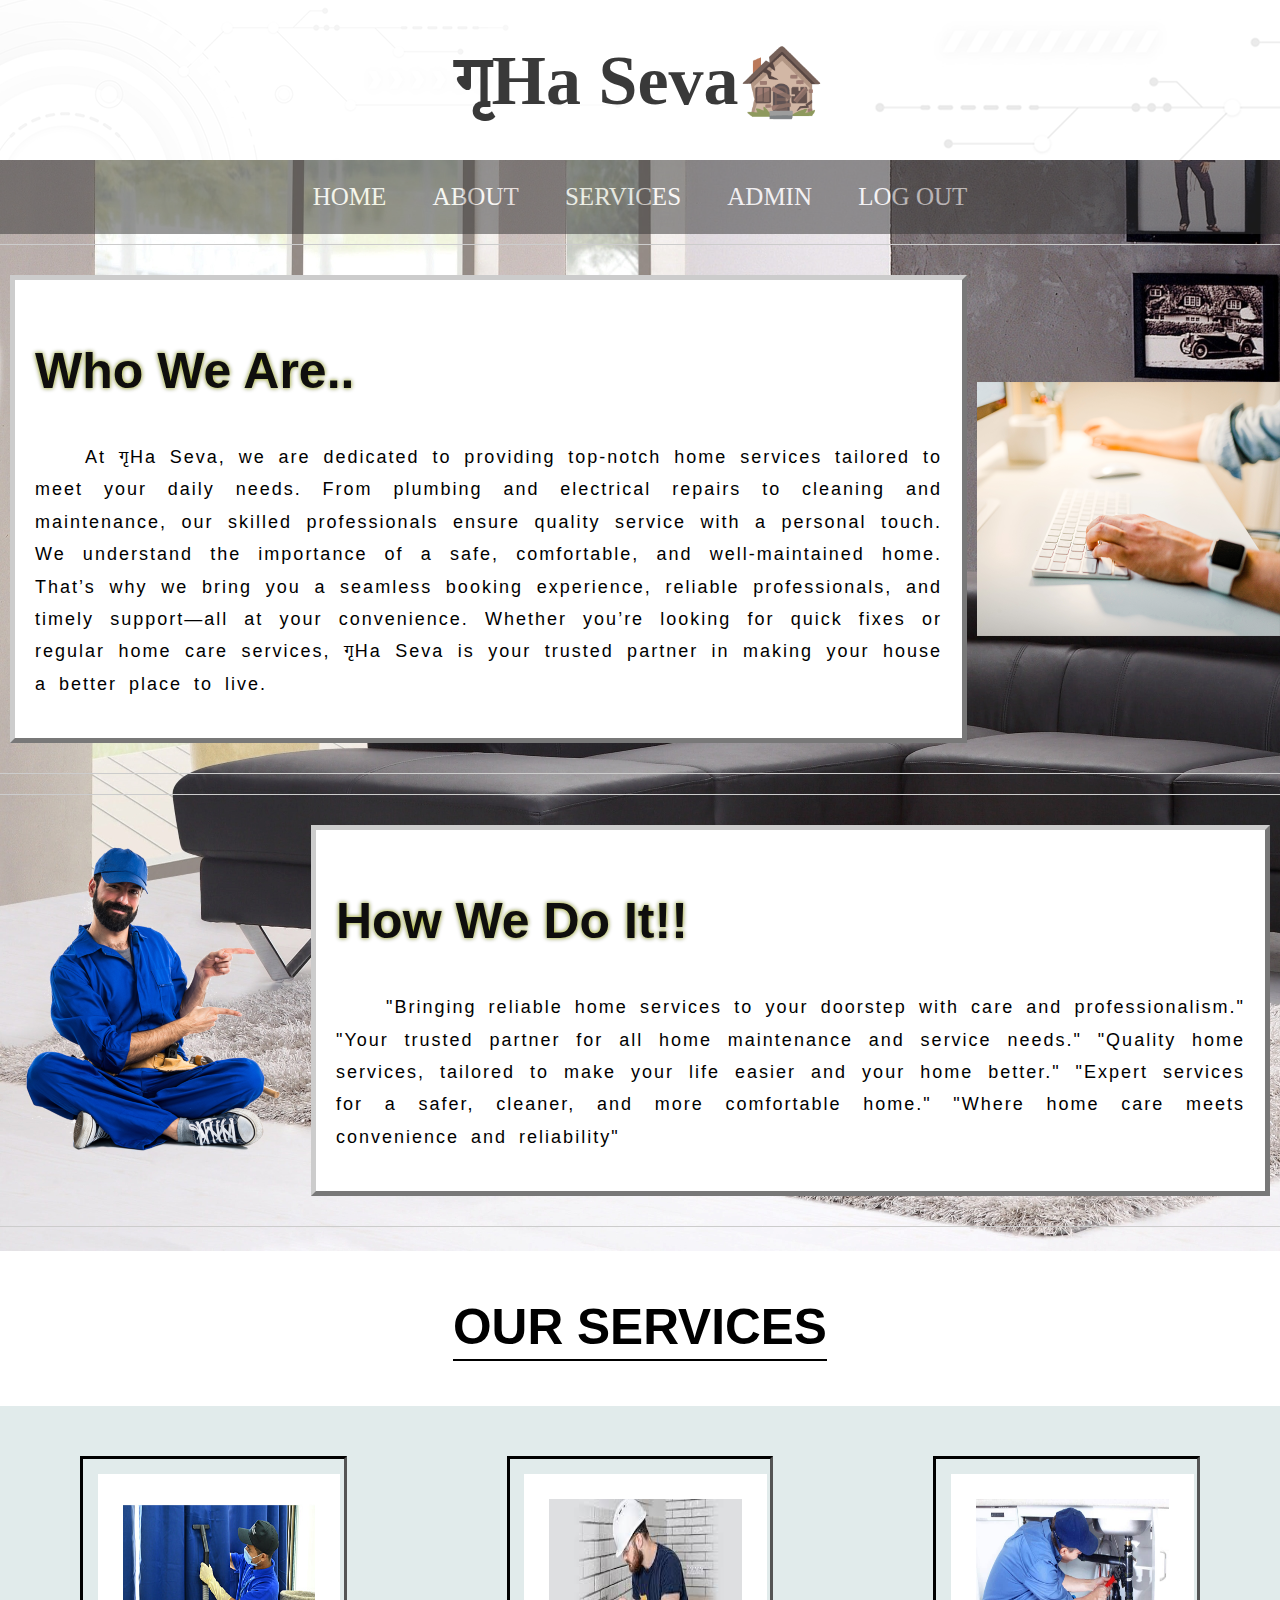
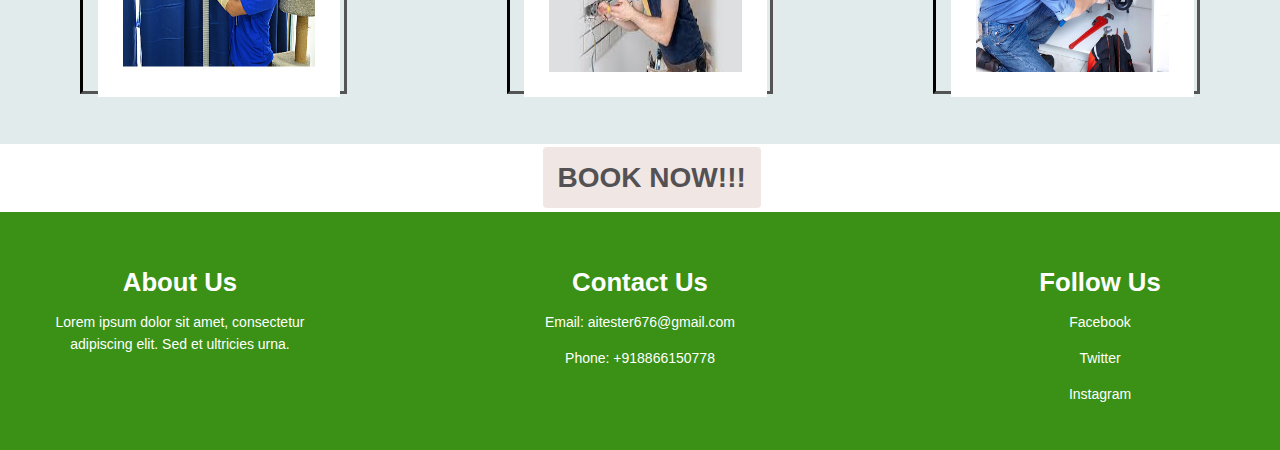
<file: index.html>
<!DOCTYPE html>
<html lang="en">
<head>
    <meta charset="UTF-8">
    <meta name="viewport" content="width=device-width, initial-scale=1.0">
    <title>Homepage</title>
    <style>
        body {
            margin: 0;
            max-width:100%;
            font-family: Arial, sans-serif;
            background-image: url(bgsofa2.jpg);
            background-repeat: no-repeat;
            object-fit: cover;
            /*font-family:monospace;*/
            /*background-attachment: fixed;*/
        }

        nav {
            background-color: #333;
            color: #fff;
            padding: 25px;
            text-align: right;
            font-size: 25px;
            text-align: center;
            padding: 20px;
            
        }
        
        nav ul {
            list-style-type: none;
            margin: 0;
            padding: 0;
        }

        nav ul li {
            display: inline;
        }

        nav ul li a {
            text-decoration: none;
            color: #fff;
            padding: 10px 20px;
        }

        nav ul li a:hover {
            background-color: #555;
            
        }

        .content {
            display: flex;
            flex-direction: column;
            align-items: center;
            justify-content: center;
        }

        .section {
            padding: 20px;
            margin: 10px;
            border: 1px solid #ccc;
            width: 100%;
            /*height:100%;*/
        }

        .section1,
        .section2 {
            display: flex;
            justify-content: space-between;
            align-items: center;
            height:100%;
            /*background-color: aqua;*/
            width:100%;
        }

        .section1 img,
        .section2 img {
            max-width: 100%;
            height: 100%;
        }
        .content-text p{
            text-align: justify;
            text-indent: 50px;
            letter-spacing: 2px;
            line-height: 1.8;
            word-spacing: 5px;
        }
        .content-text h2{
            color:rgb(15, 14, 14);
            font-size: 50px;
            text-shadow: 0 0 4px #d3df1f, 0 0 5px #8484d3;
        }

        

        .content-text {
            flex: 1;
            padding: 20px;
            margin: 10px;
            border: 5px outset #ccc;
            background-color:#ffffff;
        }
        /*img{
            height: 20px;
            object-fit: cover;
        }*/
        /* .container {
            max-width: 2500px;
            width:95%;
            height:600px;
            margin: 20px -28rem;
            overflow: hidden;
            ackground-color:white;
            padding-inline: -50%;
            padding: 50px;
            column-gap: 50px;
            margin-top: 350px;
            position:relative;
            background-color:#012c51;
        } */
        /* .services {
            width: 11em;
            height: 430px;
            display: inline-block;
            box-sizing: border-box;
            column-gap: 50px;
            text-align: center;
            padding: 0px;
            border: 0.5px solid #ccc;
            margin: 0px 210px 150px 40px;
            cursor: pointer;
            transition: transform 0.3s ease-in;
            object-fit: cover;
            background-color: rgb(8, 8, 8);
            
        }
        .services:hover {
            transform: scale(1.1);
            background-color: #f0f0f0;
            box-shadow: 0 10px 20px rgba(145, 92, 182, .4);
        } */
        /* .buttons{
            background-color: aqua;
            height:100%;
            width:100%;
            float:right;
            vertical-align: middle;
        } */
        .si cnt1{
            width:100%;
        }
        .si cnt2{
            width:100%;
        }
        .si cnt3{
            width:100%;
        }
        /* .btn {
            color: #FFF;
            border: 2px solid rgb(216, 2, 134);
            border-radius: 0px;
            padding: 18px 36px;
            display: inline-block;
            font-family: "Lucida Console", Monaco, monospace;
            font-size: 14px;
            letter-spacing: 1px;
            cursor: pointer;
            box-shadow: inset 0 0 0 0 #D80286;
            -webkit-transition: ease-out 0.4s;
            -moz-transition: ease-out 0.4s;
            transition: ease-out 0.4s;
            background-color: rgb(155, 89, 231);
            object-position: center;
            margin-left:300px;
            
        }
        .btn:hover {
            box-shadow: inset 400px 0 0 0 #D80286;
        } */
        
        /*.btn_3{
            margin: 150px;
        }*/
        .container1 {
            text-align: center;
            margin-bottom: -300px;
            /* background-color: #d5ecbb; */
            font-size: 155%;
        }

        .underline {
            position: relative;
            display: inline-block;
            margin-bottom: 350px;
        }

        .underline::after {
            content: '';
            position: absolute;
            left: 0;
            bottom: -5px; /* Adjust the thickness of underline */
            width: 100%;
            height: 2px; /* Adjust the thickness of underline */
            background-color: #000; /* Set underline color */
            transition: width 0.3s ease;
        }

        .underline:hover::after {
            width: 0;
        }
       
        .header {
            padding: 80px;
            text-align: center;
            /*background: #1abc9c;*/
            color: rgb(8, 8, 8);
            background-image: url(banner-bg.png);
            position: relative;
        }
        .centered{
            
            position: absolute;
            top: 50%;
            left: 50%;
            transform: translate(-50%, -50%);
            font-family:monospace;
            font-size: 35px;
            font-family: Gabriola;
            opacity: 80%;
            /*color: rgba(0, 0, 0, 0.5);*/
        }
        .nav1{
            font-family: myfirstfont;
            /*position: fixed;*/
            overflow: hidden;
            padding: 23px;
            opacity: 50%;
            
        }
       
        .footer{
            background-color: #ccc;
            padding: 2rem 2rem;
            text-align: center;
            
        }
        .foot{
            display: inline-block;
            /*width:500px:*/
            border: 2px solid;
            padding: 1rem 1rem;
            vertical-align: middle;
            
        }
        /* .x{
            margin-left: 100px;
            justify-content: space-between;
        } */
        .container1{
            margin-top: 10px;
        }
        .container {
            display: flex;
            justify-content: space-between; /* Adjust as needed */
            background-color: rgb(225, 235, 235);

        }
        .box {
            flex: 1;
            margin: 50px 80px; /* Adjust margin as needed */
            border: 3.5px inset black;
            max-width: 80%;
            max-height: 120%;
            padding: 15px 10px 25px 10px;
        }
        .box img {
            width: 80%;
            height: 90%;
            /* margin: 5%; */
        
            margin-left: 2%; 
            border: 25px solid white;
        }
        .containerbtn {
            display: flex;
            justify-content: space-between; /* Adjust as needed */
            align-items: center; /* Vertically center the content */
            margin-left: 42%;
        }
        .button {
            border-radius: 4px;
            background-color: #f0e6e3;
            border: none;
            color: #535153;
            text-align: center;
            font-size: 28px;
            padding: 15px;
            width: 200px;
            transition: all 0.5s;
            cursor: pointer;
            margin: 5px;
            
        }
        
        .button span {
            cursor: pointer;
            display: inline-block;
            position: relative;
            transition: 0.5s;
        }
        .button span:after {
            content: '\00bb';
            position: absolute;
            opacity: 0;
            top: 0;
            right: -20px;
            transition: 0.5s;
        }
        .button:hover span {
            padding-right: 25px;
        }

        .button:hover span:after {
            opacity: 1;
            right: 0;
        }
        
        footer {
            background-color: #3a9115;
            color: #ffffff;
            padding: 20px;
            text-align: center;
            display: flex;
            flex-wrap: wrap;
            justify-content: space-between;
        }
        .footer-section {
            flex: 1 0 300px; /* Flex basis to limit maximum width */
            margin: 10px;
            max-width: 300px; /* Limit maximum width */
            font-size: 22px;
        }
        .footer-section h3 {
            margin-bottom: 10px;
        }
        .footer-section p {
            font-size: 14px;
            line-height: 1.6;
        }

          /* Responsive adjustments */
        @media only screen and (max-width: 768px) {
        .footer-section {
            flex-basis: 100%; /* Change flex basis for responsiveness */
            max-width: 100%; /* Adjust max-width for responsiveness */
        }
  }
    </style>
</head>
<body>
    <div class="header">
        <div class="centered">
            <h1>गृHa Seva🏚️</h1>
        </div>
    </div>
    <nav class="nav1">
       <ul>
            
            <li><a href="#">HOME</a></li>
            
            <li><a href="#abt">ABOUT</a></li>
            <li><a href="#cnt">SERVICES</a></li>
            <li><a href="adminpg.html">ADMIN</a></li>
            <li><a href="lgn.php">LOG OUT</a></li>
        </ul>
    </nav>


<div class="content" id="abt">
    <div class="section section1">
        <div class="content-text">
            <h2>Who We Are..</h2>
            <p style="font-size:18px">At गृHa Seva, we are dedicated to providing top-notch home services tailored to meet your daily needs. From plumbing and electrical repairs to cleaning and maintenance, our skilled professionals ensure quality service with a personal touch.

                We understand the importance of a safe, comfortable, and well-maintained home. That’s why we bring you a seamless booking experience, reliable professionals, and timely support—all at your convenience.
                
                Whether you’re looking for quick fixes or regular home care services, गृHa Seva is your trusted partner in making your house a better place to live.</p>
        </div>
        <img src="img-10(1).png" alt="Image">
    </div>
    <div class="section section2">
        <img src="professional1-img.png" alt="Image">
        <div class="content-text" id="content-text2">
            <h2>How We Do It!!</h2>
            <p style="font-size:18px">
                "Bringing reliable home services to your doorstep with care and professionalism."
"Your trusted partner for all home maintenance and service needs."
"Quality home services, tailored to make your life easier and your home better."
"Expert services for a safer, cleaner, and more comfortable home."
"Where home care meets convenience and reliability" </div>
    </div>
    <br>
    <div class="container1">
        <h1 class="underline">OUR SERVICES</h1>
      </div>
      <div class="container" id="cnt">
        <div class="box">
          <img src="cl.jpeg" alt="Image 1">
        </div>
        <div class="box">
          <img src="el.jpg" alt="Image 2">
        </div>
        <div class="box">
          <img src="pl.jpg" alt="Image 3">
        </div>
      </div>
    
</div>

<!-- <div class="btn_class">
    <form action="book.php">
    <div><button class="btn" id="btn_1" value="book.php">Book</button><button class="btn" id="btn_2">BOOK</button><button class="btn" id="btn_3">BOOK</button>
    </form>
</div> -->
<br>
<div class="containerbtn">
    
    <div class="box4">
        <a href="book.php" class="button"><span><b>BOOK NOW!!!</b></span></a>
    </div>
    
</div>
<br>
<footer>
    <div class="footer-section">
      <h3>About Us</h3>
      <p>Lorem ipsum dolor sit amet, consectetur adipiscing elit. Sed et ultricies urna.</p>
    </div>
    <div class="footer-section">
      <h3>Contact Us</h3>
      <p>Email: aitester676@gmail.com</p>
      <p>Phone: +918866150778</p>
    </div>
    <div class="footer-section">
        <h3>Follow Us</h3>
        <p><a href="https://www.facebook.com" target="_blank" style="text-decoration: none; color: inherit;">Facebook</a></p>
        <p><a href="https://www.twitter.com" target="_blank" style="text-decoration: none; color: inherit;">Twitter</a></p>
        <p><a href="https://www.instagram.com" target="_blank" style="text-decoration: none; color: inherit;">Instagram</a></p>
    </div>
    
  </footer>
  
</body>
</html>
</file>
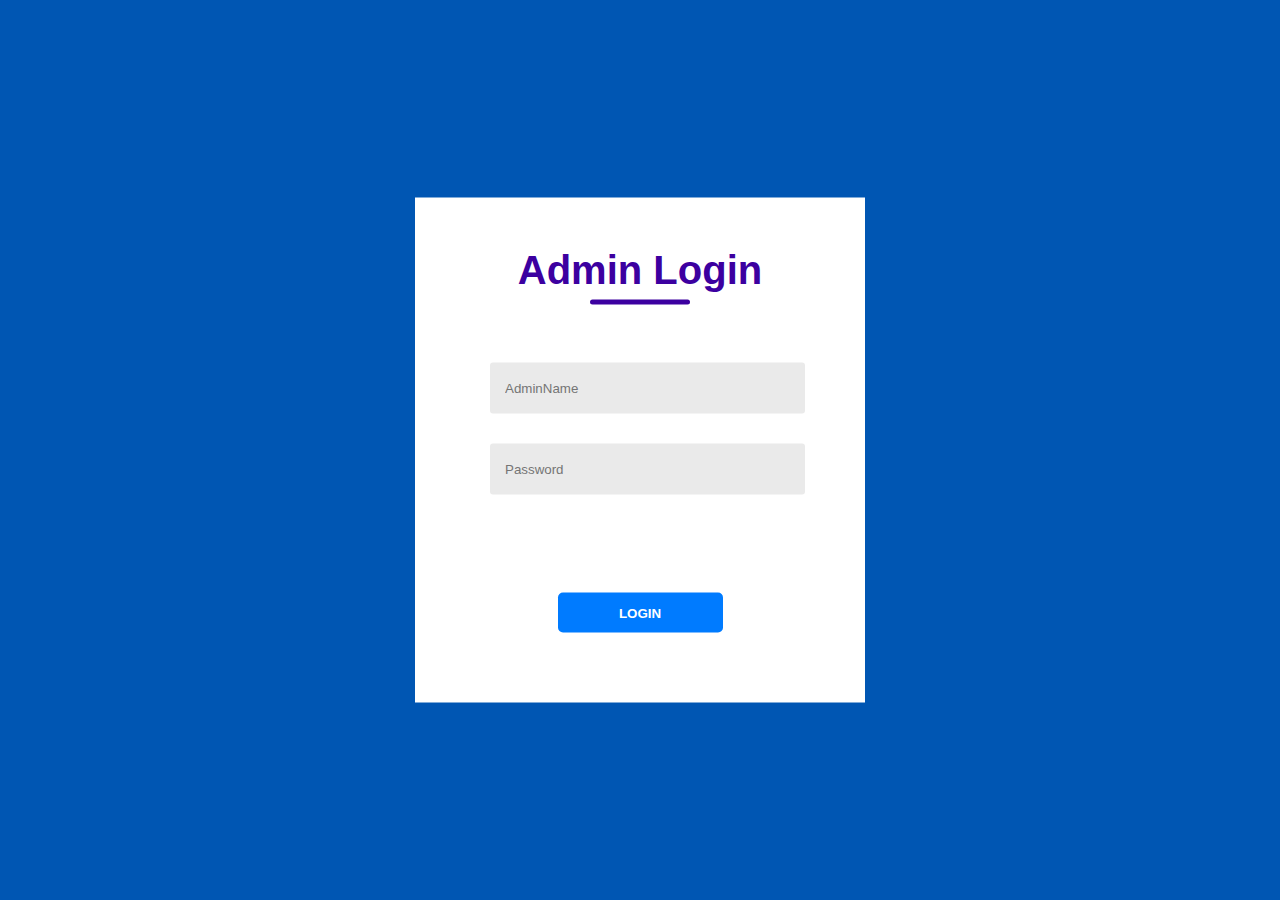
<file: adminpg.html>
<!DOCTYPE html>
<html lang="en">
<head>
    <meta charset="UTF-8">
    <meta http-equiv="X-UA-Compatible" content="IE=edge">
    <meta name="viewport" content="width=device-width, initial-scale=1.0">
    <title>Document</title>
    <link rel="stylesheet">
    <style>
        *{
    margin:0;
    padding:0;
    font-family:'Poppins',sans-serif;
    box-sizing: border-box;
}
.container{
    width: 100%;
    height: 100vh;
    background-color: #0056b3;
    background-position: center;
    background-size: cover;
    position: relative;

}
.form-box{
    width:90%;
    max-width: 450px;
    position: absolute;
    top:50%;
    left:50%;
    transform: translate(-50%,-50%);
    background: #ffffff;
    padding: 50px 60px 70px;
    text-align: center;
}
.form-box h1{
	font-size: 40px;
	margin-bottom: 70px;
	color: #3c00a0;
	position: relative;
}
.form-box h1::after{
    content:'';
    width:100px;
    height: 5px;
    border-radius: 3px;
    background: #3c00a0;
    position: absolute;
    bottom: -12px;
    left:50%;
    transform:translate(-50%);
}
.input-field{
    background: #eaeaea;
    margin:15px 0;
    border-radius: 3px;
    display: flex;
    align-items: center;
    max-height: 65px;
    transition: max-height 0.5s;
    overflow: hidden;
    margin-bottom:30px ;
}
input{
    width: 100%;
    background: transparent;
    border:0;
    outline: 0;
    padding: 18px 15px;
}
.input-field{
    margin-left: 15px;
    color:#999;
}
form p{
    text-align: left;
    font-size: 13px;

}
form p a{
    text-decoration: none;
    color:#3c00a0;
}
/* .btn-field{
    width: 100%;
    display:flex;
    justify-content: space-between;

} */
.btn-field button{
    flex-basis: 48%;
    background: #3c00a0;
    width: 50%;
    color: #fff;
    height: 40px;
    border-radius: 20px;
    border:0;
    outline: 0;
    cursor: pointer;
    
}
.input-group{
    height:280px;
    margin-bottom: -50px;
}
.btn-field button.disable{
    background: #eaeaea;
    color: #555;

}
#loginBtn {
        /* Your button styles */
        background-color: #007bff;
        color: #fff;
        padding: 10px 20px;
        border: none;
        cursor: pointer;
        border-radius: 5px;
        transition: background-color 0.5s ease-in-out;
    }

    #loginBtn:hover {
        /* Button style on hover */
        background-color: #0056b3; /* Change the background color on hover */
    }
    </style>
    
</head>
<body>
    <div class="container">
        <div class="form-box">
            <h1 id="title">Admin Login</h1>
            <form action="adminpg1.php" method="post">
                <div class="input-group">
                    <div class="input-field" id="nameField">
                        <input type="text" placeholder="AdminName" name="anm">

                    </div>

                    <div class="input-field">
                        
                        <input type="password" placeholder="Password" name="aps">
                        
                    </div>
                        
                    </div>
                <div class="btn-field">
                    <!-- <button type="submit" id="signupBtn" name="sbtn">Sign Up</button> -->
                    
                    <button type="submit" id="loginBtn" class="disable" name="lbtn"><b>LOGIN</b></button></div>
                </div>
            </form>
        </div>
    </div>
   
</body>
</html>
</file>
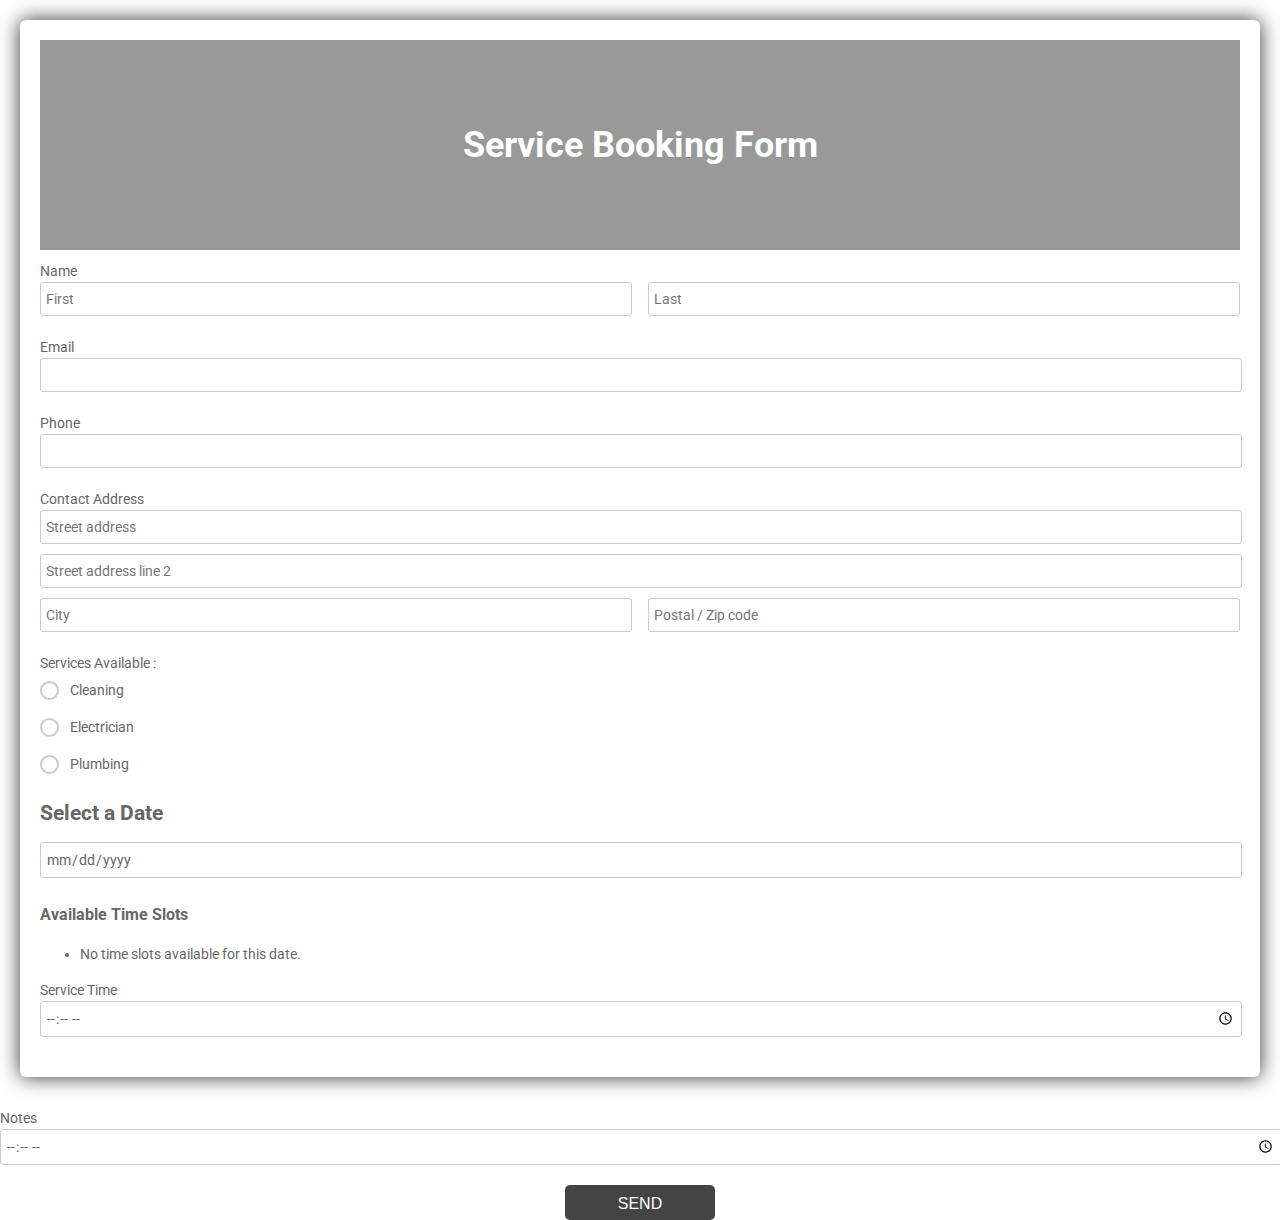
<file: book.html>
<!DOCTYPE html>
<html>
  <head>
    <title>Service
       Booking Form</title>
    <link href="https://fonts.googleapis.com/css?family=Roboto:300,400,500,700" rel="stylesheet">
    <link rel="stylesheet" href="https://use.fontawesome.com/releases/v5.5.0/css/all.css" integrity="sha384-B4dIYHKNBt8Bc12p+WXckhzcICo0wtJAoU8YZTY5qE0Id1GSseTk6S+L3BlXeVIU" crossorigin="anonymous">
    <style>
      html, body {
      min-height: 100%;
      }
      body, div, form, input, select, textarea, p { 
      padding: 0;
      margin: 0;
      outline: none;
      font-family: Roboto, Arial, sans-serif;
      font-size: 14px;
      color: #666;
      line-height: 22px;
      }
      h1 {
      position: absolute;
      margin: 0;
      font-size: 36px;
      color: #fff;
      z-index: 2;
      }
      .testbox {
      display: flex;
      justify-content: center;
      align-items: center;
      height: inherit;
      padding: 20px;
      }
      form {
      width: 100%;
      padding: 20px;
      border-radius: 6px;
      background: #fff;
      box-shadow: 0 0 20px 0 #333; 
      }
      .banner {
      position: relative;
      height: 210px;
      background-image: url("");      background-size: cover;
      display: flex;
      justify-content: center;
      align-items: center;
      text-align: center;
      }
      .banner::after {
      content: "";
      background-color: rgba(0, 0, 0, 0.4); 
      position: absolute;
      width: 100%;
      height: 100%;
      }
      input, textarea, select {
      margin-bottom: 10px;
      border: 1px solid #ccc;
      border-radius: 3px;
      }
      input {
      width: calc(100% - 10px);
      padding: 5px;
      }
      select {
      width: 100%;
      padding: 7px 0;
      background: transparent;
      }
      textarea {
      width: calc(100% - 12px);
      padding: 5px;
      }
      .item:hover p, .item:hover i, .question:hover p, .question label:hover, input:hover::placeholder {
      color: #333;
      }
      .item input:hover, .item select:hover, .item textarea:hover {
      border: 1px solid transparent;
      box-shadow: 0 0 6px 0 #333;
      color: #333;
      }
      .item {
      position: relative;
      margin: 10px 0;
      }
      input[type="date"]::-webkit-inner-spin-button {
      display: none;
      }
      .item i, input[type="date"]::-webkit-calendar-picker-indicator {
      position: absolute;
      font-size: 20px;
      color: #a9a9a9;
      }
      .item i {
      right: 1%;
      top: 30px;
      z-index: 1;
      }
      [type="date"]::-webkit-calendar-picker-indicator {
      right: 0;
      z-index: 2;
      opacity: 0;
      cursor: pointer;
      }
      input[type="time"]::-webkit-inner-spin-button {
      margin: 2px 22px 0 0;
      }
      input[type=radio], input.other {
      display: none;
      }
      label.radio {
      position: relative;
      display: inline-block;
      margin: 5px 20px 10px 0;
      cursor: pointer;
      }
      .question span {
      margin-left: 30px;
      }
      label.radio:before {
      content: "";
      position: absolute;
      top: 2px;
      left: 0;
      width: 15px;
      height: 15px;
      border-radius: 50%;
      border: 2px solid #ccc;
      }
      #radio_5:checked ~ input.other {
      display: block;
      }
      input[type=radio]:checked + label.radio:before {
      border: 2px solid #444;
      background: #444;
      }
      label.radio:after {
      content: "";
      position: absolute;
      top: 7px;
      left: 5px;
      width: 7px;
      height: 4px;
      border: 3px solid #fff;
      border-top: none;
      border-right: none;
      transform: rotate(-45deg);
      opacity: 0;
      }
      input[type=radio]:checked + label:after {
      opacity: 1;
      }
      .btn-block {
      margin-top: 10px;
      text-align: center;
      }
      button {
      width: 150px;
      height: 35px;
      padding: 10px;
      border: none;
      border-radius: 5px; 
      background: #444;
      font-size: 16px;
      color: #fff;
      cursor: pointer;
      transition: ease-out 4s;
      cursor: pointer;
      }
      button:hover {
        box-shadow: inset 400px 0 0 0 rgb(0, 128, 255);
      }
      @media (min-width: 568px) {
      .name-item, .city-item {
      display: flex;
      flex-wrap: wrap;
      justify-content: space-between;
      }
      .name-item input, .city-item input {
      width: calc(50% - 20px);
      }
      .city-item select {
      width: calc(50% - 8px);
      }
      }
    </style>
  </head>
  <body>
    <div class="testbox">
      <form action="/">
        <div class="banner">
          <h1>Service Booking Form</h1>
        </div>
        <div class="item">
          <p>Name</p>
          <div class="name-item">
            <input type="text" name="fname" placeholder="First" />
            <input type="text" name="fname" placeholder="Last" />
          </div>
        </div>
        <div class="item">
          <p>Email</p>
          <input type="text" name="eml"/>
        </div>
        <div class="item">
          <p>Phone</p>
          <input type="text" name="ph"/>
        </div>
        
        <div class="item">
          <p>Contact Address</p>
          <input type="text" name="ctadd" placeholder="Street address" />
          <input type="text" name="ctadd" placeholder="Street address line 2" />
          <div class="city-item">
            <input type="text" name="city" placeholder="City" />
            <!-- <input type="text" name="region" placeholder="Region" /> -->
            <input type="text" name="pin" placeholder="Postal / Zip code" />
            <!-- <select>
              <option value="">Country</option>
              <option value="1">Russia</option>
              <option value="2">Germany</option>
              <option value="3">France</option>
              <option value="4">Armenia</option>
              <option value="5">USA</option>
            </select> -->
          </div>
        </div>
        <div class="question">
          <p>Services Available : </p>
          <div class="question-answer">
            <div>
              <input type="radio" value="none" id="radio_1" name="cleaning" />
              <label for="radio_1" class="radio"><span>Cleaning</span></label>
            </div>
            <div>
              <input type="radio" value="none" id="radio_2" name="cleaning" />
              <label for="radio_2" class="radio"><span>Electrician</span></label>
            </div>
            <div>
              <input type="radio" value="none" id="radio_3" name="cleaning" />
              <label for="radio_3" class="radio"><span>Plumbing</span></label>
            </div>
            
            
          </div>
        </div>
        <div class="item">
          <h2>Select a Date</h2>
          <input type="date" id="datepicker">
        <h3>Available Time Slots</h3>
      <ul id="timeslots" class="timeslots">
        <!-- Time slots will be added here dynamically -->
      </ul>

<script>
  document.addEventListener("DOMContentLoaded", function() {
  const datepicker = document.getElementById('datepicker');
  const timeslots = document.getElementById('timeslots');

  // Define available time slots for each date
  const timeSlotsData = {
      '2024-10-16': ['10:00 AM', '11:00 AM', '1:00 PM'],
      '2024-10-18': ['9:00 AM', '10:00 AM', '12:00 PM'],
      // Add more dates and corresponding time slots as needed
  };

  // Function to display time slots for selected date
  function displayTimeSlots(date) {
      // Clear existing time slots
      timeslots.innerHTML = '';
      
      const selectedDate = date.toISOString().slice(0, 10);
      const availableTimeSlots = timeSlotsData[selectedDate];
      
      if (availableTimeSlots) {
          availableTimeSlots.forEach(slot => {
              const li = document.createElement('li');
              const input = document.createElement('input');
              input.type = 'radio';
              input.name = 'timeslot';
              input.value = slot;
              input.id = slot;
              const label = document.createElement('label');
              label.setAttribute('for', slot);
              label.textContent = slot;
              li.appendChild(input);
              li.appendChild(label);
              timeslots.appendChild(li);
          });
      } else {
          const li = document.createElement('li');
          li.textContent = 'No time slots available for this date.';
          timeslots.appendChild(li);
      }
  }

  // Event listener for date selection
  datepicker.addEventListener('change', function() {
      const selectedDate = new Date(this.value);
      displayTimeSlots(selectedDate);
  });

  // Initial display
  displayTimeSlots(new Date());
});
</script>
        </div>
        <div class="item">
          <p>Service Time</p>
          <input type="time" name="stime" />
          <i class="fas fa-clock"></i>
        </div>
       
        <!-- <div class="item">
          <p>Address</p>
          <input type="text" name="name" placeholder="Street address" />
          <input type="text" name="name" placeholder="Street address line 2" />
          <div class="city-item">
            <input type="text" name="name" placeholder="City" />
            <input type="text" name="name" placeholder="Region" />
            <input type="text" name="name" placeholder="Postal / Zip code" />
            <select>
              <option value="">Country</option>
              <option>India</option>
              
            </select>
          </div> -->
        </div>
        
        <div class="item">
          <p>Notes</p>
          <input type="time" name="ttxt" placeholder="Input the time here!!">
        </div>
        <div class="btn-block">
          <button type="submit" name="sbt">SEND</button>
          <script>
            document.getElementById("submit").addEventListener("submit", function (event) {
                event.preventDefault(); 
                
                
                window.location.href = "homepage.html"; 
            });
        </script>
        </div>
      </form>
    </div>
  </body>
</html>
<?php
    $cn=mysqli_connect("localhost","root","","project");

	if(isset($_POST['sbt']))

	{

		$fname=$_POST['fname'];
		$eml=$_POST['eml'];
		$ph=$_POST['ph'];
		$ctadd=$_POST['ctadd'];
		$city=$_POST['city'];
        $region=$_POST['region'];
        $pin=$_POST['pin']

		

		$qry="insert into book(Name,Email,Phone,Contact_Address,City,Region,Pin_code) values ('$fname','$eml','$ph','$ctadd','$city','$region','$pin')";

		$query=mysqli_query($cn,$qry);

		if($query){

        
			echo "DATA INSERTED";
        }
		else
        {
			echo "DATA NOT INSERTED";
        }
	}
    ?>
</file>
